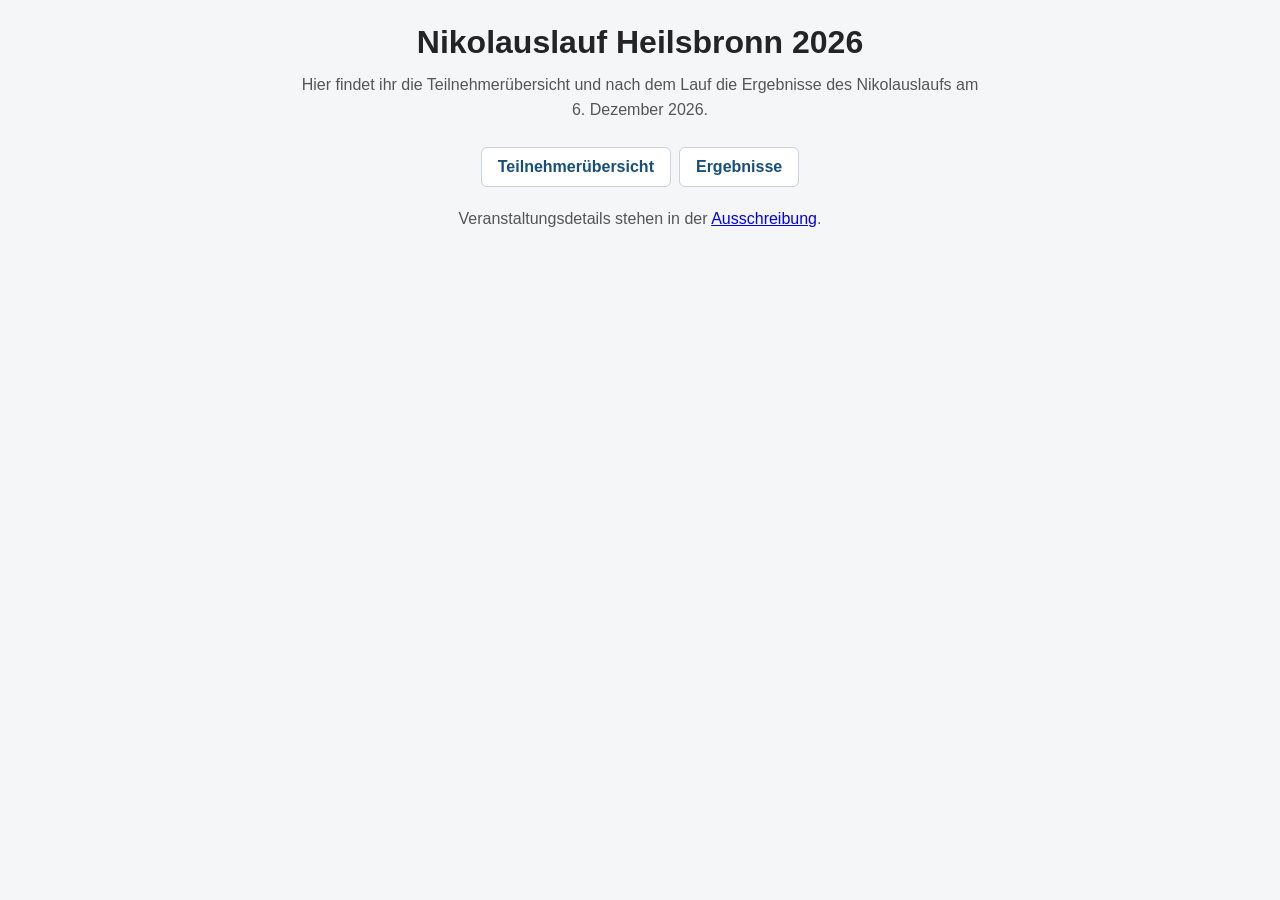
<file: index.html>
<!doctype html>
<html lang="de">
<head>
  <meta charset="utf-8">
  <meta name="viewport" content="width=device-width, initial-scale=1">
  <title>Nikolauslauf Heilsbronn 2026 – Teilnehmer und Ergebnisse</title>
  <link rel="stylesheet" href="assets/styles.css">
</head>
<body>
  <main>
    <h1>Nikolauslauf Heilsbronn 2026</h1>
    <p class="intro">Hier findet ihr die Teilnehmerübersicht und nach dem Lauf die Ergebnisse des Nikolauslaufs am 6. Dezember 2026.</p>
    <nav class="nav" aria-label="Seiten">
      <a href="teilnehmer/">Teilnehmerübersicht</a>
      <a href="ergebnisse/">Ergebnisse</a>
    </nav>
    <p class="intro">Veranstaltungsdetails stehen in der <a href="https://www.xn--heilsbronn-luft-clb.de/nikolauslauf/ausschreibung-nikolauslauf">Ausschreibung</a>.</p>
  </main>
</body>
</html>
</file>
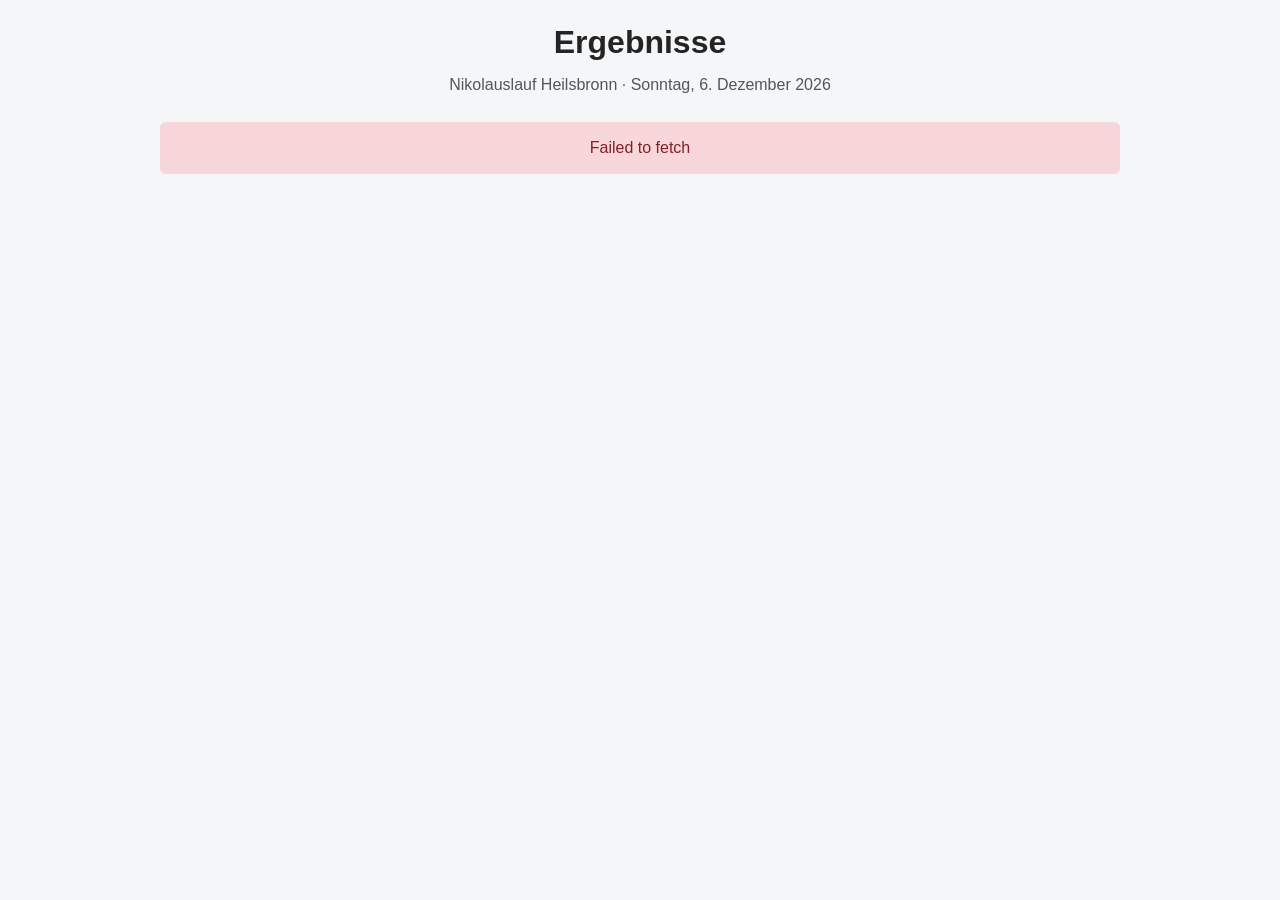
<file: ergebnisse/index.html>
<!doctype html>
<html lang="de">
<head>
  <meta charset="utf-8">
  <meta name="viewport" content="width=device-width, initial-scale=1">
  <title>Ergebnisse – Nikolauslauf Heilsbronn 2026</title>
  <link rel="stylesheet" href="../assets/styles.css">
  <script src="../config.js"></script>
  <script defer src="../assets/site.js"></script>
</head>
<body data-page="ergebnisse">
  <main>
    <h1>Ergebnisse</h1>
    <p class="intro">Nikolauslauf Heilsbronn · Sonntag, 6. Dezember 2026</p>
    <div id="data" class="status" role="status" aria-live="polite">Ergebnisse werden geladen …</div>
  </main>
</body>
</html>
</file>
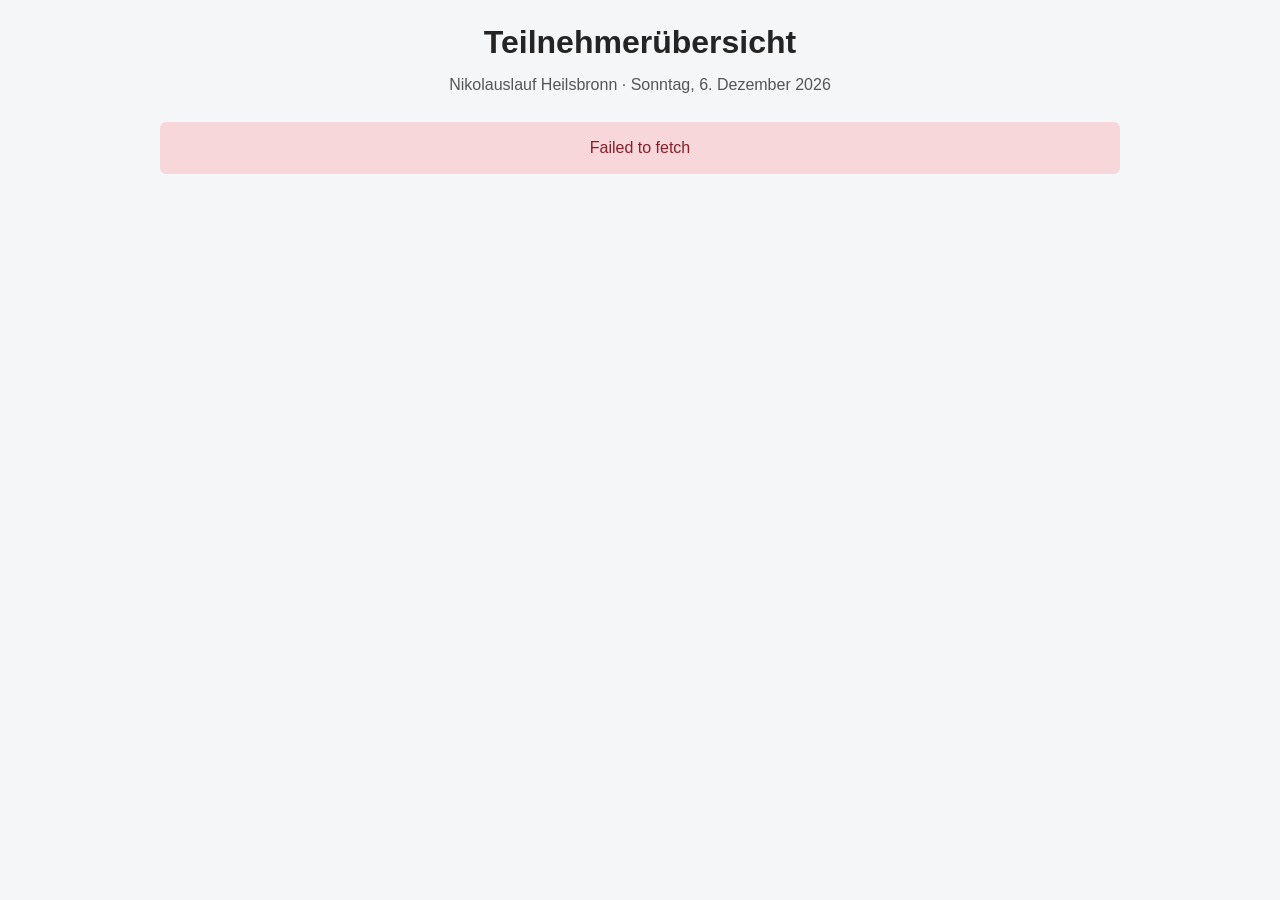
<file: teilnehmer/index.html>
<!doctype html>
<html lang="de">
<head>
  <meta charset="utf-8">
  <meta name="viewport" content="width=device-width, initial-scale=1">
  <title>Teilnehmerübersicht – Nikolauslauf Heilsbronn 2026</title>
  <link rel="stylesheet" href="../assets/styles.css">
  <script src="../config.js"></script>
  <script defer src="../assets/site.js"></script>
</head>
<body data-page="teilnehmer">
  <main>
    <h1>Teilnehmerübersicht</h1>
    <p class="intro">Nikolauslauf Heilsbronn · Sonntag, 6. Dezember 2026</p>
    <div id="data" class="status" role="status" aria-live="polite">Teilnehmer werden geladen …</div>
  </main>
</body>
</html>
</file>
<file: assets/styles.css>
:root {
  color-scheme: light;
  font-family: -apple-system, BlinkMacSystemFont, "Segoe UI", sans-serif;
  color: #242424;
  background: #f4f6f8;
}

* { box-sizing: border-box; }

body {
  margin: 0;
  padding: 24px;
}

main {
  width: min(100%, 960px);
  margin: 0 auto;
}

h1 {
  margin: 0 0 12px;
  text-align: center;
  font-size: clamp(1.5rem, 4vw, 2rem);
}

.intro {
  margin: 0 auto 24px;
  max-width: 680px;
  text-align: center;
  color: #555;
  line-height: 1.55;
}

.nav {
  display: flex;
  flex-wrap: wrap;
  gap: 8px;
  justify-content: center;
  margin: 20px 0;
}

.nav a {
  display: inline-block;
  padding: 10px 16px;
  border: 1px solid #cbd2d9;
  border-radius: 6px;
  background: #fff;
  color: #174f7a;
  font: inherit;
  font-weight: 650;
  text-decoration: none;
  cursor: pointer;
}

.tabs {
  display: flex;
  flex-wrap: wrap;
  gap: 4px;
  margin-bottom: 0;
  padding: 4px 4px 0;
  border-bottom: 2px solid #ddd;
  border-radius: 8px 8px 0 0;
  background: #fff;
}

.tabs button {
  padding: 10px 16px;
  border: none;
  border-bottom: 3px solid transparent;
  background: none;
  color: #666;
  font: inherit;
  font-size: 14px;
  font-weight: bold;
  cursor: pointer;
}

.tabs button:hover {
  color: #007bff;
}

.tabs button[aria-selected="true"] {
  color: #007bff;
  border-bottom-color: #007bff;
}

.tabs button:focus-visible {
  outline: 2px solid #174f7a;
  outline-offset: -2px;
}

.status {
  margin: 20px 0;
  padding: 14px 16px;
  border-radius: 6px;
  background: #fff;
  text-align: center;
  line-height: 1.5;
}

.status.error {
  color: #842029;
  background: #f8d7da;
}

.race {
  margin: 18px 0;
  overflow: hidden;
  border-radius: 6px;
  background: #fff;
  box-shadow: 0 1px 3px #00000018;
}

.race h2 {
  margin: 0;
  padding: 13px 16px;
  color: #fff;
  background: #35424e;
  font-size: 1.15rem;
}

.subheading {
  margin: 0;
  padding: 9px 14px;
  background: #e9eef2;
  font-size: 1rem;
}

.race-header {
  display: flex;
  justify-content: space-between;
  align-items: center;
  flex-wrap: wrap;
  gap: 10px;
  padding: 12px 15px;
  color: #fff;
  background: #35424e;
}

.race-header h2 { padding: 0; }
.race-count { font-size: 0.95rem; opacity: 0.9; }

.capacity-bar {
  width: 200px;
  max-width: 100%;
  height: 14px;
  overflow: hidden;
  border-radius: 10px;
  background: #ffffff33;
}

.capacity-fill {
  height: 100%;
  border-radius: 10px;
  background: #28a745;
}

.empty {
  margin: 0;
  padding: 16px;
  color: #666;
}

.table-wrap { overflow-x: auto; }

table {
  width: 100%;
  border-collapse: collapse;
  background: #fff;
}

th, td {
  padding: 10px 12px;
  border-bottom: 1px solid #e8ebee;
  text-align: left;
}

th {
  color: #fff;
  background: #63717d;
}

tbody tr:nth-child(even) { background: #f7f8f9; }

@media (max-width: 600px) {
  body { padding: 16px 10px; }
  .tabs button { padding: 8px 10px; font-size: 12px; }
  .race-header { flex-direction: column; align-items: flex-start; }
  th, td { padding: 8px; }
}
</file>
